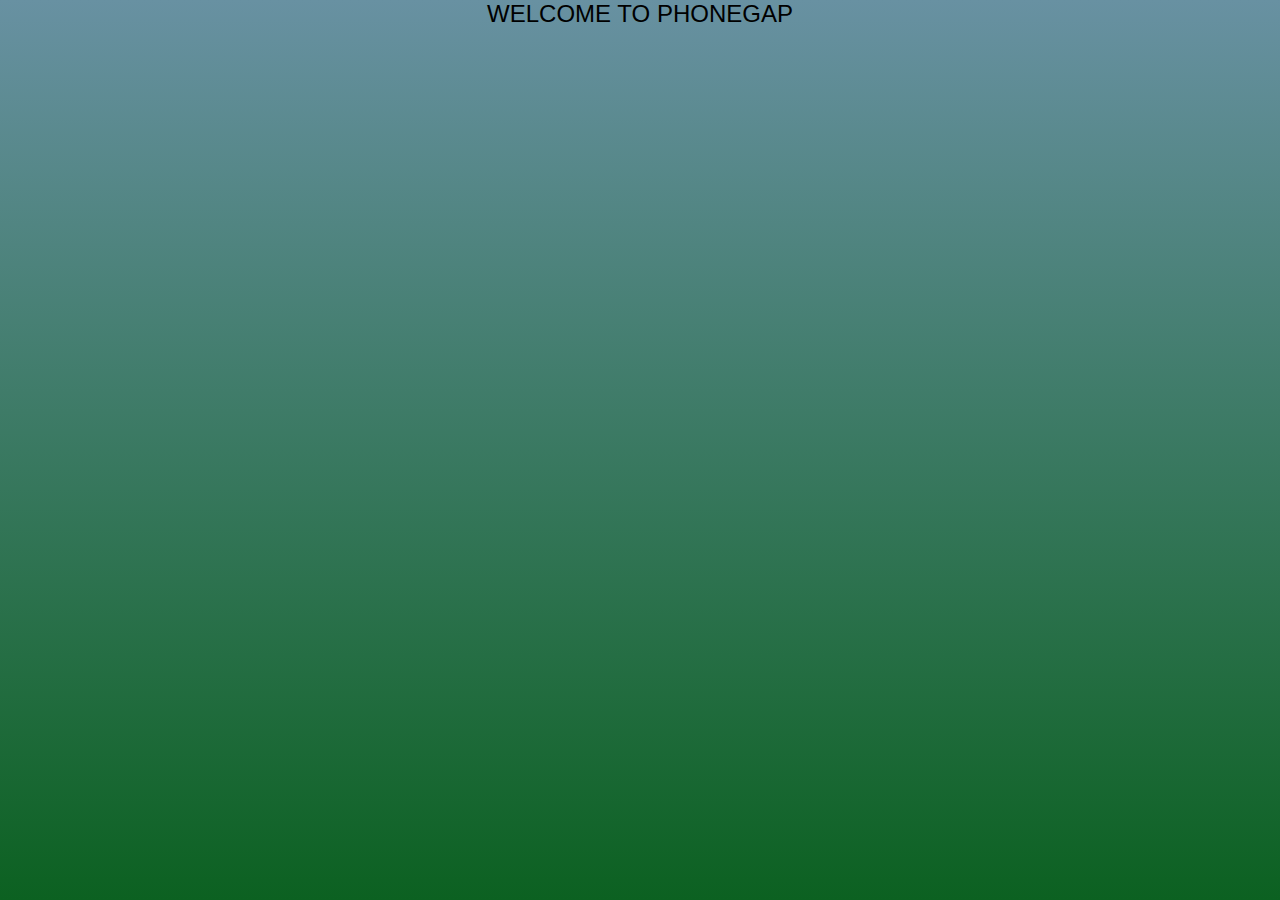
<file: www/home.html>
<!DOCTYPE html>
<!--
    Copyright (c) 2012-2016 Adobe Systems Incorporated. All rights reserved.

    Licensed to the Apache Software Foundation (ASF) under one
    or more contributor license agreements.  See the NOTICE file
    distributed with this work for additional information
    regarding copyright ownership.  The ASF licenses this file
    to you under the Apache License, Version 2.0 (the
    "License"); you may not use this file except in compliance
    with the License.  You may obtain a copy of the License at

    http://www.apache.org/licenses/LICENSE-2.0

    Unless required by applicable law or agreed to in writing,
    software distributed under the License is distributed on an
    "AS IS" BASIS, WITHOUT WARRANTIES OR CONDITIONS OF ANY
     KIND, either express or implied.  See the License for the
    specific language governing permissions and limitations
    under the License.
-->
<html>

<head>
    <meta charset="utf-8" />
    <meta name="format-detection" content="telephone=no" />
    <meta name="msapplication-tap-highlight" content="no" />
    <meta name="viewport" content="user-scalable=no, initial-scale=1, maximum-scale=1, minimum-scale=1, width=device-width" />
    <!-- This is a wide open CSP declaration. To lock this down for production, see below. -->
    <meta http-equiv="Content-Security-Policy" content="default-src * 'unsafe-inline' gap:; style-src 'self' 'unsafe-inline'; media-src *" />
    <!-- Good default declaration:
    * gap: is required only on iOS (when using UIWebView) and is needed for JS->native communication
    * https://ssl.gstatic.com is required only on Android and is needed for TalkBack to function properly
    * Disables use of eval() and inline scripts in order to mitigate risk of XSS vulnerabilities. To change this:
        * Enable inline JS: add 'unsafe-inline' to default-src
        * Enable eval(): add 'unsafe-eval' to default-src
    * Create your own at http://cspisawesome.com
    -->
    <!-- <meta http-equiv="Content-Security-Policy" content="default-src 'self' data: gap: 'unsafe-inline' https://ssl.gstatic.com; style-src 'self' 'unsafe-inline'; media-src *" /> -->
	<script src="https://cdnjs.cloudflare.com/ajax/libs/jquery/3.2.1/jquery.min.js"></script>
    <link rel="stylesheet" type="text/css" href="css/index.css" />
	<link href="https://maxcdn.bootstrapcdn.com/bootstrap/3.3.7/css/bootstrap.min.css" >
	<script src="https://maxcdn.bootstrapcdn.com/bootstrap/3.3.7/js/bootstrap.min.js" ></script>
	<script src="js/custom.js"></script>
    <title>Hello World</title>
</head>

<body>
	<h1>Welcome To Phonegap<h1>
</body>

</html>
</file>
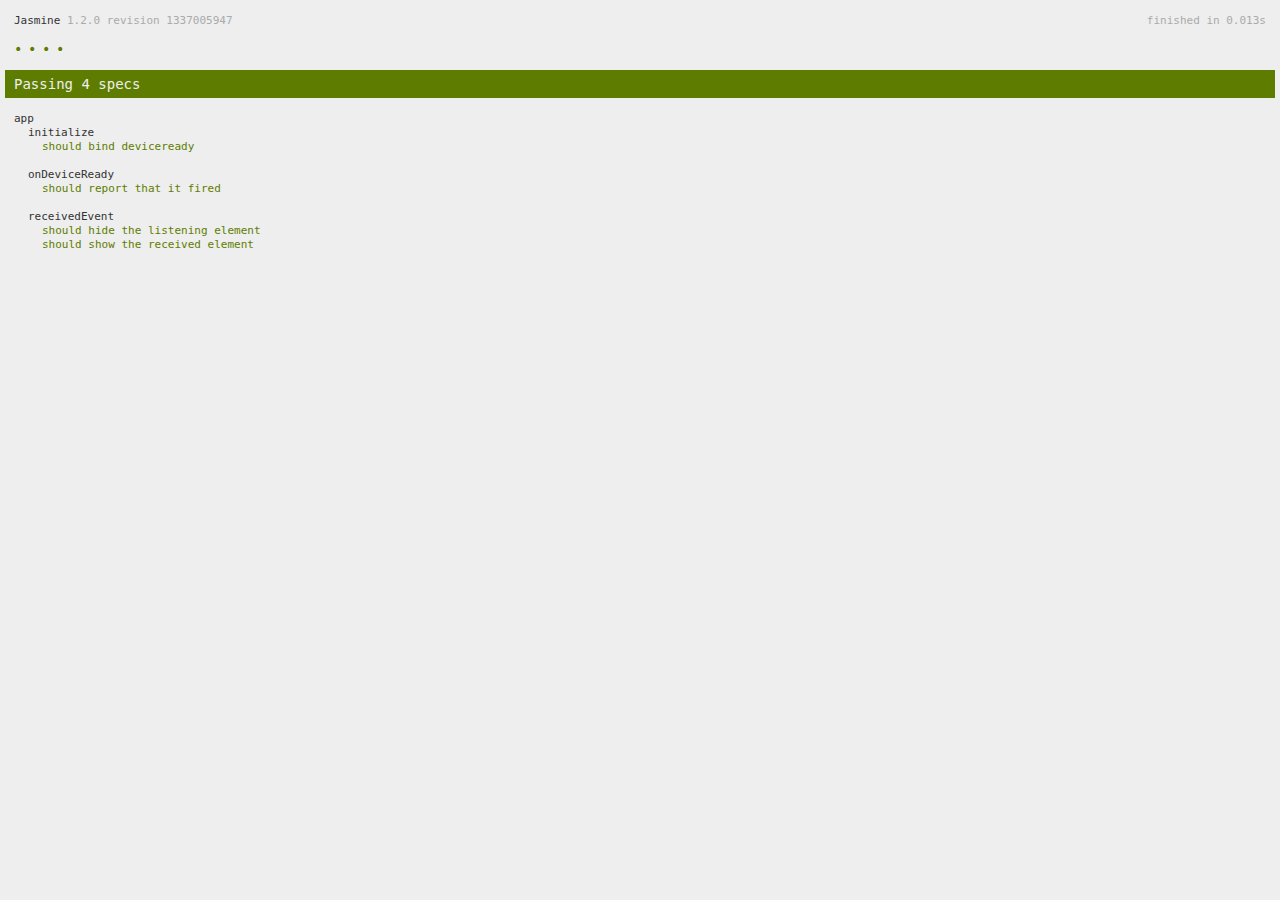
<file: www/spec.html>
<!DOCTYPE html>
<!--
    Licensed to the Apache Software Foundation (ASF) under one
    or more contributor license agreements.  See the NOTICE file
    distributed with this work for additional information
    regarding copyright ownership.  The ASF licenses this file
    to you under the Apache License, Version 2.0 (the
    "License"); you may not use this file except in compliance
    with the License.  You may obtain a copy of the License at

    http://www.apache.org/licenses/LICENSE-2.0

    Unless required by applicable law or agreed to in writing,
    software distributed under the License is distributed on an
    "AS IS" BASIS, WITHOUT WARRANTIES OR CONDITIONS OF ANY
     KIND, either express or implied.  See the License for the
    specific language governing permissions and limitations
    under the License.
-->
<html>
    <head>
        <title>Jasmine Spec Runner</title>

        <!-- jasmine source -->
        <link rel="shortcut icon" type="image/png" href="spec/lib/jasmine-1.2.0/jasmine_favicon.png">
        <link rel="stylesheet" type="text/css" href="spec/lib/jasmine-1.2.0/jasmine.css">
        <script type="text/javascript" src="spec/lib/jasmine-1.2.0/jasmine.js"></script>
        <script type="text/javascript" src="spec/lib/jasmine-1.2.0/jasmine-html.js"></script>

        <!-- include source files here... -->
        <script type="text/javascript" src="js/index.js"></script>

        <!-- include spec files here... -->
        <script type="text/javascript" src="spec/helper.js"></script>
        <script type="text/javascript" src="spec/index.js"></script>

        <script type="text/javascript">
            (function() {
                var jasmineEnv = jasmine.getEnv();
                jasmineEnv.updateInterval = 1000;

                var htmlReporter = new jasmine.HtmlReporter();

                jasmineEnv.addReporter(htmlReporter);

                jasmineEnv.specFilter = function(spec) {
                    return htmlReporter.specFilter(spec);
                };

                var currentWindowOnload = window.onload;

                window.onload = function() {
                    if (currentWindowOnload) {
                        currentWindowOnload();
                    }
                    execJasmine();
                };

                function execJasmine() {
                    jasmineEnv.execute();
                }
            })();
        </script>
    </head>
    <body>
        <div id="stage" style="display:none;"></div>
    </body>
</html>
</file>
<file: www/spec/lib/jasmine-1.2.0/jasmine.css>
body { background-color: #eeeeee; padding: 0; margin: 5px; overflow-y: scroll; }

#HTMLReporter { font-size: 11px; font-family: Monaco, "Lucida Console", monospace; line-height: 14px; color: #333333; }
#HTMLReporter a { text-decoration: none; }
#HTMLReporter a:hover { text-decoration: underline; }
#HTMLReporter p, #HTMLReporter h1, #HTMLReporter h2, #HTMLReporter h3, #HTMLReporter h4, #HTMLReporter h5, #HTMLReporter h6 { margin: 0; line-height: 14px; }
#HTMLReporter .banner, #HTMLReporter .symbolSummary, #HTMLReporter .summary, #HTMLReporter .resultMessage, #HTMLReporter .specDetail .description, #HTMLReporter .alert .bar, #HTMLReporter .stackTrace { padding-left: 9px; padding-right: 9px; }
#HTMLReporter #jasmine_content { position: fixed; right: 100%; }
#HTMLReporter .version { color: #aaaaaa; }
#HTMLReporter .banner { margin-top: 14px; }
#HTMLReporter .duration { color: #aaaaaa; float: right; }
#HTMLReporter .symbolSummary { overflow: hidden; *zoom: 1; margin: 14px 0; }
#HTMLReporter .symbolSummary li { display: block; float: left; height: 7px; width: 14px; margin-bottom: 7px; font-size: 16px; }
#HTMLReporter .symbolSummary li.passed { font-size: 14px; }
#HTMLReporter .symbolSummary li.passed:before { color: #5e7d00; content: "\02022"; }
#HTMLReporter .symbolSummary li.failed { line-height: 9px; }
#HTMLReporter .symbolSummary li.failed:before { color: #b03911; content: "x"; font-weight: bold; margin-left: -1px; }
#HTMLReporter .symbolSummary li.skipped { font-size: 14px; }
#HTMLReporter .symbolSummary li.skipped:before { color: #bababa; content: "\02022"; }
#HTMLReporter .symbolSummary li.pending { line-height: 11px; }
#HTMLReporter .symbolSummary li.pending:before { color: #aaaaaa; content: "-"; }
#HTMLReporter .bar { line-height: 28px; font-size: 14px; display: block; color: #eee; }
#HTMLReporter .runningAlert { background-color: #666666; }
#HTMLReporter .skippedAlert { background-color: #aaaaaa; }
#HTMLReporter .skippedAlert:first-child { background-color: #333333; }
#HTMLReporter .skippedAlert:hover { text-decoration: none; color: white; text-decoration: underline; }
#HTMLReporter .passingAlert { background-color: #a6b779; }
#HTMLReporter .passingAlert:first-child { background-color: #5e7d00; }
#HTMLReporter .failingAlert { background-color: #cf867e; }
#HTMLReporter .failingAlert:first-child { background-color: #b03911; }
#HTMLReporter .results { margin-top: 14px; }
#HTMLReporter #details { display: none; }
#HTMLReporter .resultsMenu, #HTMLReporter .resultsMenu a { background-color: #fff; color: #333333; }
#HTMLReporter.showDetails .summaryMenuItem { font-weight: normal; text-decoration: inherit; }
#HTMLReporter.showDetails .summaryMenuItem:hover { text-decoration: underline; }
#HTMLReporter.showDetails .detailsMenuItem { font-weight: bold; text-decoration: underline; }
#HTMLReporter.showDetails .summary { display: none; }
#HTMLReporter.showDetails #details { display: block; }
#HTMLReporter .summaryMenuItem { font-weight: bold; text-decoration: underline; }
#HTMLReporter .summary { margin-top: 14px; }
#HTMLReporter .summary .suite .suite, #HTMLReporter .summary .specSummary { margin-left: 14px; }
#HTMLReporter .summary .specSummary.passed a { color: #5e7d00; }
#HTMLReporter .summary .specSummary.failed a { color: #b03911; }
#HTMLReporter .description + .suite { margin-top: 0; }
#HTMLReporter .suite { margin-top: 14px; }
#HTMLReporter .suite a { color: #333333; }
#HTMLReporter #details .specDetail { margin-bottom: 28px; }
#HTMLReporter #details .specDetail .description { display: block; color: white; background-color: #b03911; }
#HTMLReporter .resultMessage { padding-top: 14px; color: #333333; }
#HTMLReporter .resultMessage span.result { display: block; }
#HTMLReporter .stackTrace { margin: 5px 0 0 0; max-height: 224px; overflow: auto; line-height: 18px; color: #666666; border: 1px solid #ddd; background: white; white-space: pre; }

#TrivialReporter { padding: 8px 13px; position: absolute; top: 0; bottom: 0; left: 0; right: 0; overflow-y: scroll; background-color: white; font-family: "Helvetica Neue Light", "Lucida Grande", "Calibri", "Arial", sans-serif; /*.resultMessage {*/ /*white-space: pre;*/ /*}*/ }
#TrivialReporter a:visited, #TrivialReporter a { color: #303; }
#TrivialReporter a:hover, #TrivialReporter a:active { color: blue; }
#TrivialReporter .run_spec { float: right; padding-right: 5px; font-size: .8em; text-decoration: none; }
#TrivialReporter .banner { color: #303; background-color: #fef; padding: 5px; }
#TrivialReporter .logo { float: left; font-size: 1.1em; padding-left: 5px; }
#TrivialReporter .logo .version { font-size: .6em; padding-left: 1em; }
#TrivialReporter .runner.running { background-color: yellow; }
#TrivialReporter .options { text-align: right; font-size: .8em; }
#TrivialReporter .suite { border: 1px outset gray; margin: 5px 0; padding-left: 1em; }
#TrivialReporter .suite .suite { margin: 5px; }
#TrivialReporter .suite.passed { background-color: #dfd; }
#TrivialReporter .suite.failed { background-color: #fdd; }
#TrivialReporter .spec { margin: 5px; padding-left: 1em; clear: both; }
#TrivialReporter .spec.failed, #TrivialReporter .spec.passed, #TrivialReporter .spec.skipped { padding-bottom: 5px; border: 1px solid gray; }
#TrivialReporter .spec.failed { background-color: #fbb; border-color: red; }
#TrivialReporter .spec.passed { background-color: #bfb; border-color: green; }
#TrivialReporter .spec.skipped { background-color: #bbb; }
#TrivialReporter .messages { border-left: 1px dashed gray; padding-left: 1em; padding-right: 1em; }
#TrivialReporter .passed { background-color: #cfc; display: none; }
#TrivialReporter .failed { background-color: #fbb; }
#TrivialReporter .skipped { color: #777; background-color: #eee; display: none; }
#TrivialReporter .resultMessage span.result { display: block; line-height: 2em; color: black; }
#TrivialReporter .resultMessage .mismatch { color: black; }
#TrivialReporter .stackTrace { white-space: pre; font-size: .8em; margin-left: 10px; max-height: 5em; overflow: auto; border: 1px inset red; padding: 1em; background: #eef; }
#TrivialReporter .finished-at { padding-left: 1em; font-size: .6em; }
#TrivialReporter.show-passed .passed, #TrivialReporter.show-skipped .skipped { display: block; }
#TrivialReporter #jasmine_content { position: fixed; right: 100%; }
#TrivialReporter .runner { border: 1px solid gray; display: block; margin: 5px 0; padding: 2px 0 2px 10px; }
</file>
<file: www/css/index.css>
/*
 * Licensed to the Apache Software Foundation (ASF) under one
 * or more contributor license agreements.  See the NOTICE file
 * distributed with this work for additional information
 * regarding copyright ownership.  The ASF licenses this file
 * to you under the Apache License, Version 2.0 (the
 * "License"); you may not use this file except in compliance
 * with the License.  You may obtain a copy of the License at
 *
 * http://www.apache.org/licenses/LICENSE-2.0
 *
 * Unless required by applicable law or agreed to in writing,
 * software distributed under the License is distributed on an
 * "AS IS" BASIS, WITHOUT WARRANTIES OR CONDITIONS OF ANY
 * KIND, either express or implied.  See the License for the
 * specific language governing permissions and limitations
 * under the License.
 */
* {
    -webkit-tap-highlight-color: rgba(0,0,0,0); /* make transparent link selection, adjust last value opacity 0 to 1.0 */
}

body {
    -webkit-touch-callout: none;                /* prevent callout to copy image, etc when tap to hold */
    -webkit-text-size-adjust: none;             /* prevent webkit from resizing text to fit */
    -webkit-user-select: none;                  /* prevent copy paste, to allow, change 'none' to 'text' */
    background-color:#E4E4E4;
    background-image:linear-gradient(top, #A7A7A7 0%, #E4E4E4 51%);
    background-image:-webkit-linear-gradient(top, #A7A7A7 0%, #E4E4E4 51%);
    background-image:-ms-linear-gradient(top, #A7A7A7 0%, #E4E4E4 51%);
    background-image:-webkit-gradient(
        linear,
        left top,
        left bottom,
        color-stop(0, #A7A7A7),
        color-stop(0.51, #E4E4E4)
    );
    background-attachment:fixed;
    font-family:'HelveticaNeue-Light', 'HelveticaNeue', Helvetica, Arial, sans-serif;
    font-size:12px;
    height:100%;
    margin:0px;
    padding:0px;
    text-transform:uppercase;
    width:100%;
}

/* Portrait layout (default) */
.app {
    background:url(../img/logo.png) no-repeat center top; /* 170px x 200px */
    position:absolute;             /* position in the center of the screen */
    left:50%;
    top:50%;
    height:50px;                   /* text area height */
    width:225px;                   /* text area width */
    text-align:center;
    padding:180px 0px 0px 0px;     /* image height is 200px (bottom 20px are overlapped with text) */
    margin:-115px 0px 0px -112px;  /* offset vertical: half of image height and text area height */
                                   /* offset horizontal: half of text area width */
}

/* Landscape layout (with min-width) */
@media screen and (min-aspect-ratio: 1/1) and (min-width:400px) {
    .app {
        background-position:left center;
        padding:75px 0px 75px 170px;  /* padding-top + padding-bottom + text area = image height */
        margin:-90px 0px 0px -198px;  /* offset vertical: half of image height */
                                      /* offset horizontal: half of image width and text area width */
    }
}

h1 {
    font-size:24px;
    font-weight:normal;
    margin:0px;
    overflow:visible;
    padding:0px;
    text-align:center;
}

.event {
    border-radius:4px;
    -webkit-border-radius:4px;
    color:#FFFFFF;
    font-size:12px;
    margin:0px 30px;
    padding:2px 0px;
}

.event.listening {
    background-color:#333333;
    display:block;
}

.event.received {
    background-color:#4B946A;
    display:none;
}

@keyframes fade {
    from { opacity: 1.0; }
    50% { opacity: 0.4; }
    to { opacity: 1.0; }
}
 
@-webkit-keyframes fade {
    from { opacity: 1.0; }
    50% { opacity: 0.4; }
    to { opacity: 1.0; }
}
 
.blink {
    animation:fade 3000ms infinite;
    -webkit-animation:fade 3000ms infinite;
}

/*
 * Specific styles of signin component
 */
/*
 * General styles
 */
body, html {
    height: 100%;
    background-repeat: no-repeat;
    background-image: linear-gradient(rgb(104, 145, 162), rgb(12, 97, 33));
}

.card-container.card {
    max-width: 350px;
    padding: 40px 40px;
}

.btn {
    font-weight: 700;
    height: 36px;
    -moz-user-select: none;
    -webkit-user-select: none;
    user-select: none;
    cursor: default;
}

/*
 * Card component
 */
.card {
    background-color: #F7F7F7;
    /* just in case there no content*/
    padding: 20px 25px 30px;
    margin: 0 auto 25px;
    margin-top: 50px;
    /* shadows and rounded borders */
    -moz-border-radius: 2px;
    -webkit-border-radius: 2px;
    border-radius: 2px;
    -moz-box-shadow: 0px 2px 2px rgba(0, 0, 0, 0.3);
    -webkit-box-shadow: 0px 2px 2px rgba(0, 0, 0, 0.3);
    box-shadow: 0px 2px 2px rgba(0, 0, 0, 0.3);
}

.profile-img-card {
    width: 96px;
    height: 96px;
    margin: 0 auto 10px;
    display: block;
    -moz-border-radius: 50%;
    -webkit-border-radius: 50%;
    border-radius: 50%;
}

/*
 * Form styles
 */
.profile-name-card {
    font-size: 16px;
    font-weight: bold;
    text-align: center;
    margin: 10px 0 0;
    min-height: 1em;
}

.reauth-email {
    display: block;
    color: #404040;
    line-height: 2;
    margin-bottom: 10px;
    font-size: 14px;
    text-align: center;
    overflow: hidden;
    text-overflow: ellipsis;
    white-space: nowrap;
    -moz-box-sizing: border-box;
    -webkit-box-sizing: border-box;
    box-sizing: border-box;
}

.form-signin #inputEmail,
.form-signin #inputPassword {
    direction: ltr;
    height: 44px;
    font-size: 16px;
}

.form-signin input[type=email],
.form-signin input[type=password],
.form-signin input[type=text],
.form-signin button {
    width: 100%;
    display: block;
    margin-bottom: 10px;
    z-index: 1;
    position: relative;
    -moz-box-sizing: border-box;
    -webkit-box-sizing: border-box;
    box-sizing: border-box;
}

.form-signin .form-control:focus {
    border-color: rgb(104, 145, 162);
    outline: 0;
    -webkit-box-shadow: inset 0 1px 1px rgba(0,0,0,.075),0 0 8px rgb(104, 145, 162);
    box-shadow: inset 0 1px 1px rgba(0,0,0,.075),0 0 8px rgb(104, 145, 162);
}

.btn.btn-signin {
    /*background-color: #4d90fe; */
    background-color: rgb(104, 145, 162);
    /* background-color: linear-gradient(rgb(104, 145, 162), rgb(12, 97, 33));*/
    padding: 0px;
    font-weight: 700;
    font-size: 14px;
    height: 36px;
    -moz-border-radius: 3px;
    -webkit-border-radius: 3px;
    border-radius: 3px;
    border: none;
    -o-transition: all 0.218s;
    -moz-transition: all 0.218s;
    -webkit-transition: all 0.218s;
    transition: all 0.218s;
}

.btn.btn-signin:hover,
.btn.btn-signin:active,
.btn.btn-signin:focus {
    background-color: rgb(12, 97, 33);
}

.forgot-password {
    color: rgb(104, 145, 162);
}

.forgot-password:hover,
.forgot-password:active,
.forgot-password:focus{
    color: rgb(12, 97, 33);
}
</file>
